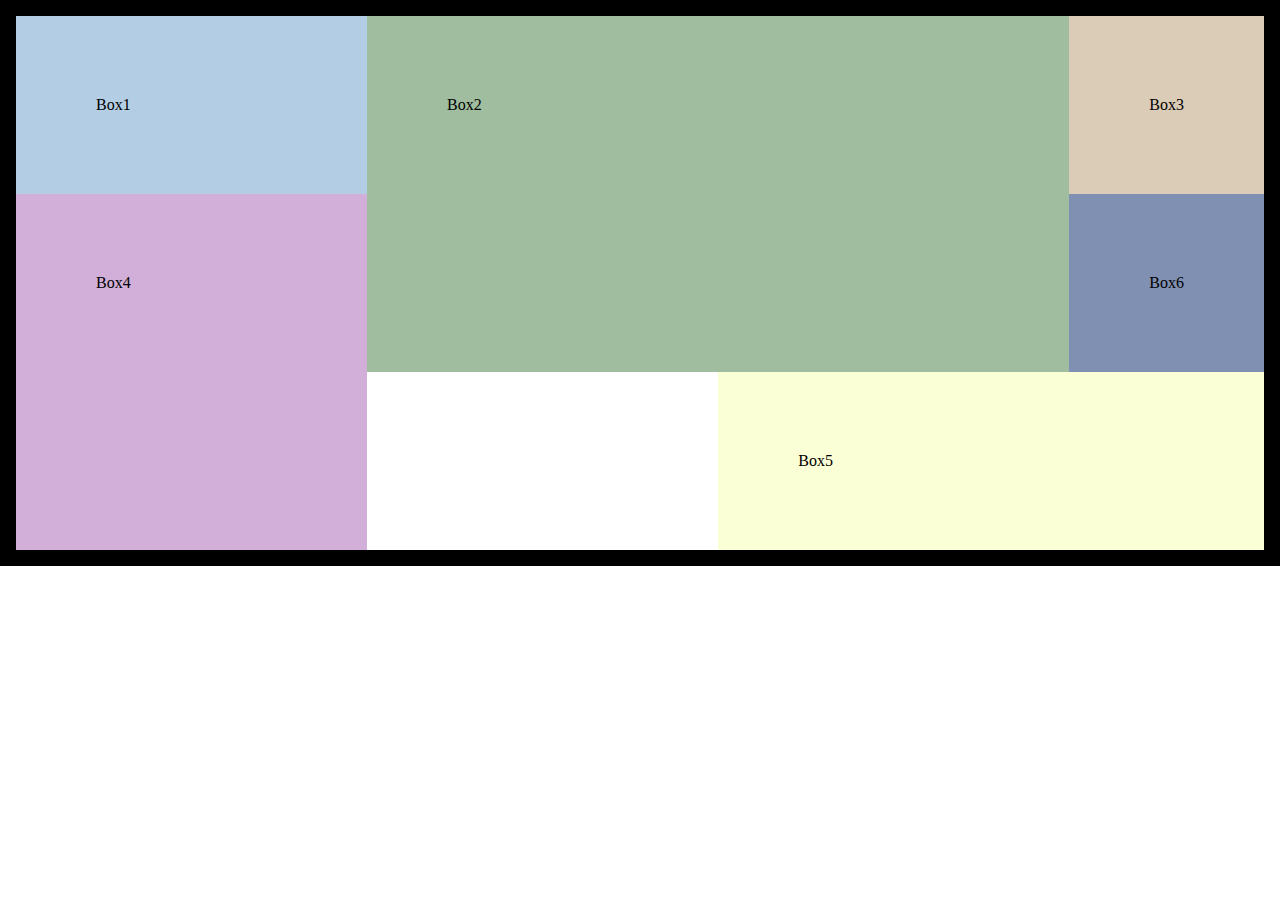
<file: GRID PRACTICE/practice.html>
<!DOCTYPE html>
<html lang="en">
<head>
    <meta charset="UTF-8">
    <meta http-equiv="X-UA-Compatible" content="IE=edge">
    <meta name="viewport" content="width=device-width, initial-scale=1.0">
    <link rel="stylesheet" href="style.css">
    <title>Document</title>
</head>
<body>

    <div class="boxes">
        <div class="box1 box">Box1</div>
        <div class="box2 box">Box2</div>
        <div class="box3 box">Box3</div>
        <div class="box4 box">Box4</div>
        <div class="box5 box">Box5</div>
        <div class="box6 box">Box6</div>
    </div>
    
</body>
</html>
</file>
<file: GRID PRACTICE/style.css>
* {
  padding: 0;
  margin: 0;
  box-sizing: border-box;
}

.boxes {
  border: 1rem solid black;
}

.box {
  padding: 5rem;
}

.box1 {
  background-color: rgb(179, 206, 228);
  grid-area: box1;
}
.box2 {
  background-color: rgb(160, 189, 159);
  grid-area: box2;
}
.box3 {
  background-color: rgb(219, 204, 183);
  grid-area: box3;
}
.box4 {
  background-color: rgb(209, 175, 216);
  grid-area: box4;
}
.box5 {
  background-color: rgb(251, 255, 213);
  grid-area: box5;
}
.box6 {
  background-color: rgb(128, 144, 179);
  grid-area: box6;
}

.boxes {
  display: grid;
  grid-template-columns: repeat(3, 1fr);
  grid-template-areas:
    "box1 box2 box2 box3"
    "box4 box2 box2 box6"
    "box4 box5s box5 box5";
}
</file>
